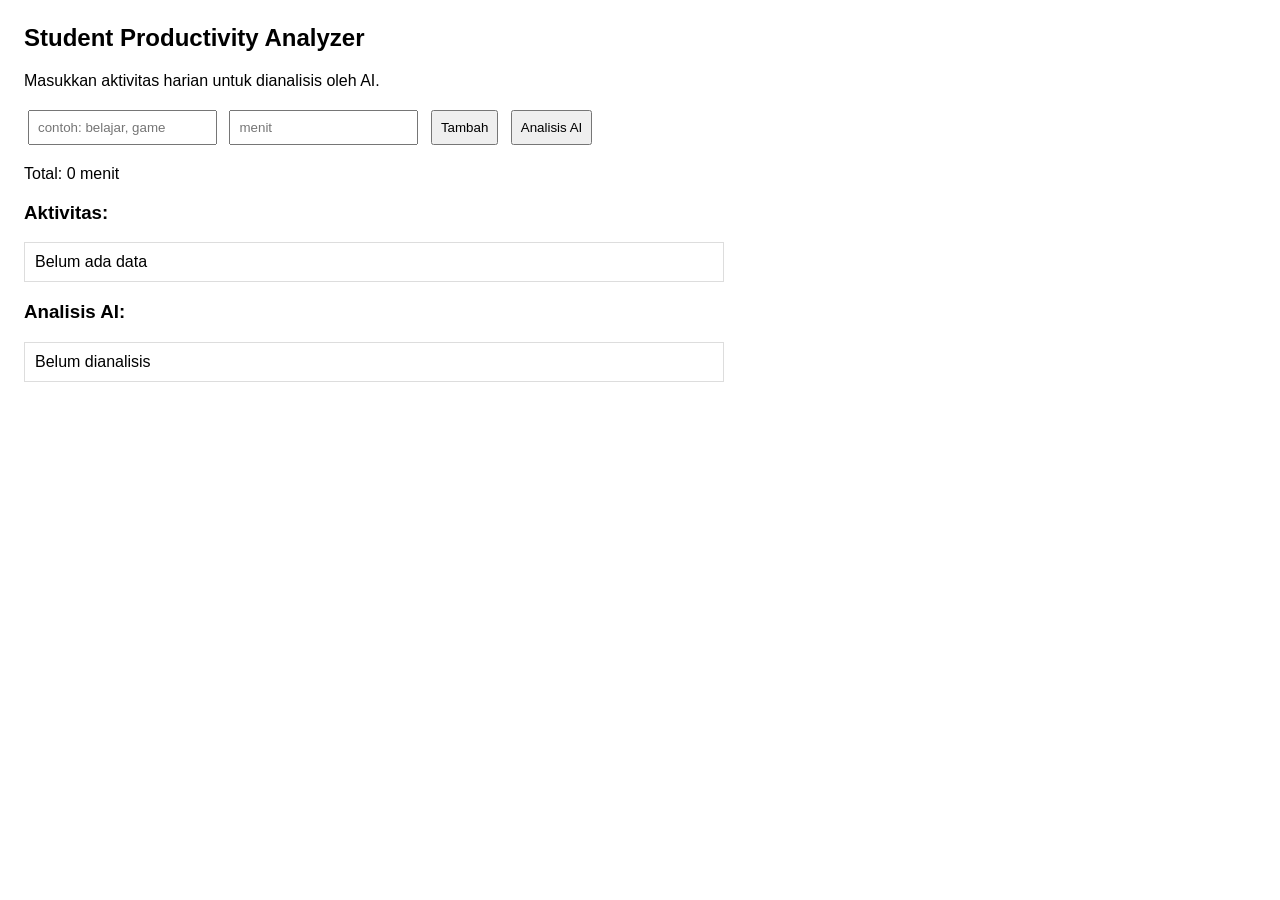
<file: index.html>
<!DOCTYPE html>
<html>
<head>
  <meta charset="utf-8">
  <title>Student Productivity Analyzer</title>
  <style>
    body { font-family: Arial; margin: 24px; max-width: 700px; }
    input, button { padding: 8px; margin: 4px; }
    #list, #result {
      border: 1px solid #ddd; padding: 10px; margin-top: 10px; white-space: pre-line;
    }
  </style>
</head>
<body>

<h2>Student Productivity Analyzer</h2>
<p>Masukkan aktivitas harian untuk dianalisis oleh AI.</p>

<input id="act" placeholder="contoh: belajar, game">
<input id="min" type="number" placeholder="menit">

<button onclick="tambah()">Tambah</button>
<button onclick="analisis()">Analisis AI</button>

<p id="total">Total: 0 menit</p>

<h3>Aktivitas:</h3>
<div id="list">Belum ada data</div>

<h3>Analisis AI:</h3>
<div id="result">Belum dianalisis</div>

<script>
let data = [];

function render() {
  let total = 0;
  let text = "";

  data.forEach((d, i) => {
    total += d.m;
    text += (i+1) + ". " + d.a + " - " + d.m + " menit\n";
  });

  document.getElementById("total").innerText =
    "Total: " + total + " menit";

  document.getElementById("list").innerText =
    text || "Belum ada data";
}

function tambah() {
  const a = document.getElementById("act").value;
  const m = Number(document.getElementById("min").value);

  if (!a || !m) return alert("Isi data dengan benar");

  data.push({ a, m });

  document.getElementById("act").value = "";
  document.getElementById("min").value = "";

  render();
}

async function analisis() {
  if (data.length === 0) return;

  document.getElementById("result").innerText = "Menganalisis...";

  const daftar = data.map((d, i) =>
    (i+1) + ". " + d.a + " - " + d.m + " menit"
  ).join("\n");

  try {
    const res = await fetch("https://activity-ai-backend.vercel.app/api/analyze", {
      method: "POST",
      headers: {
        "Content-Type": "application/json"
      },
      body: JSON.stringify({
        activities: daftar
      })
    });

    const json = await res.json();

    document.getElementById("result").innerText =
      json.result || json.error;

  } catch {
    document.getElementById("result").innerText = "Gagal koneksi ke AI";
  }
}

render();
</script>

</body>
</html>
</file>
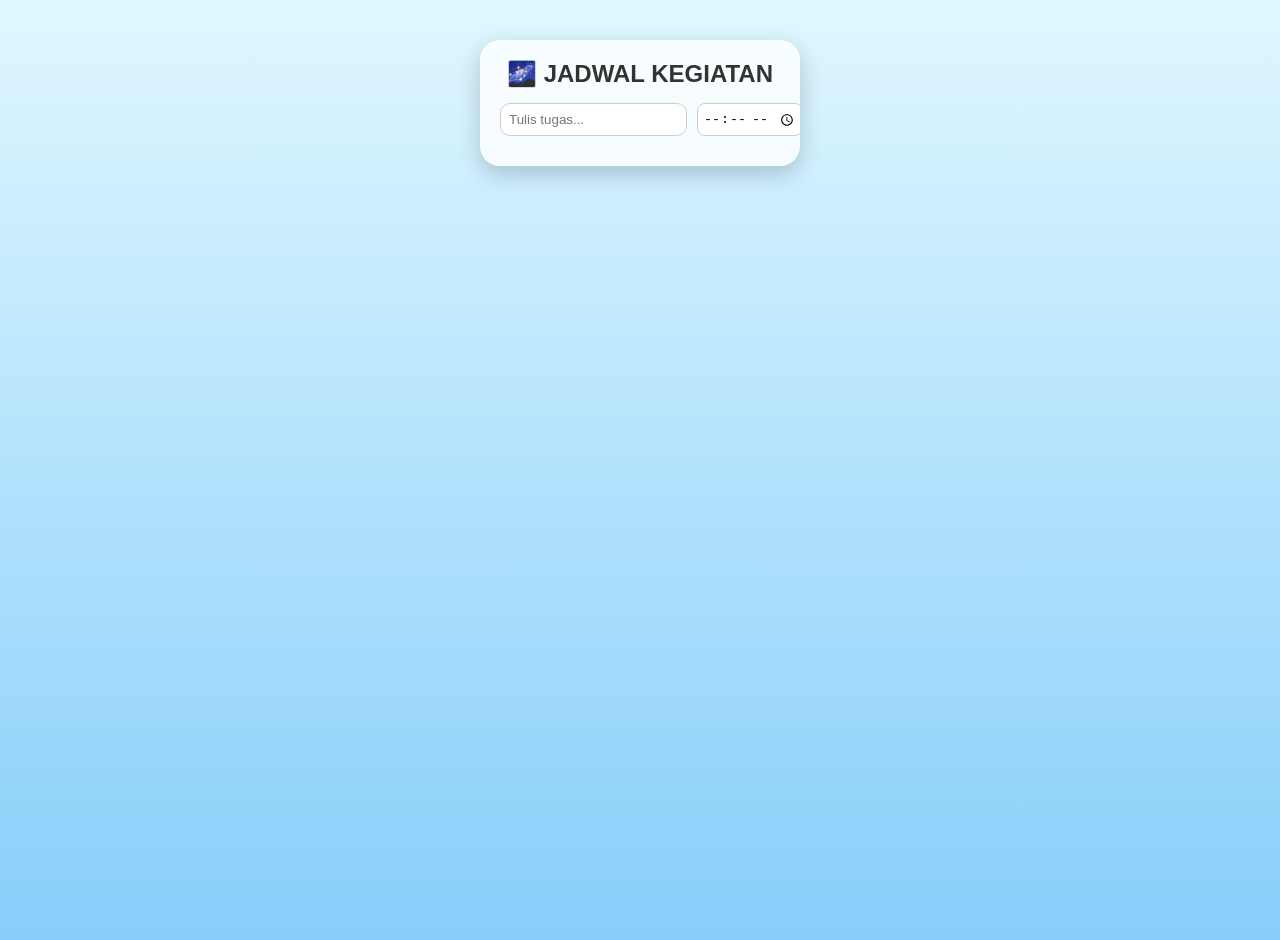
<file: kode.html>
<!DOCTYPE html>
<html lang="en">
<head>
    <meta charset="UTF-8">
    <title>JADWAL KEGIATAN</title>
    <link rel="stylesheet" href="style.css">
</head>
<body>


<div class="clouds"></div>
<div class="container">
    <h2>🌌 JADWAL KEGIATAN</h2>

    <div class="input-group">
    <input type="text" id="inputTugas" placeholder="Tulis tugas...">
    <input type="time" id="jamMulai">
    <input type="time" id="jamSelesai">
    <button onclick="tambahTugas()">+</button>
</div>

    <ul id="daftarTugas"></ul>
</div>

<script src="cloud.js"></script>
</body>
</html>
</file>
<file: style.css>
* {
    margin: 0;
    padding: 0;
    box-sizing: border-box;
}

body {
    font-family: Arial, sans-serif;
    min-height: 100vh;
    overflow-x: hidden;
    overflow-y: auto;
    background: linear-gradient(to top, #87CEFA, #E0F7FF);
    color: #333;
}

/* ☁️ Background awan */
.clouds {
    position: fixed;
    width: 100%;
    height: 100%;
    top: 0;
    left: 0;
    overflow: hidden;
    z-index: 0;
}

.clouds::before,
.clouds::after {
    content: "";
    position: absolute;
    width: 200%;
    height: 100%;
    background: url('https://i.ibb.co/7S6p7F5/clouds.png') repeat-x;
    opacity: 0.7;
    animation: moveClouds 60s linear infinite;
}

.clouds::after {
    top: 60px;
    opacity: 0.5;
    animation-duration: 90s;
}

@keyframes moveClouds {
    from {
        transform: translateX(0);
    }
    to {
        transform: translateX(-50%);
    }
}

/* 🌤 Container */
.container {
    position: relative;
    z-index: 2;
    background: rgba(255,255,255,0.8);
    backdrop-filter: blur(8px);
    padding: 20px;
    border-radius: 20px;
    width: 320px;
    margin: 40px auto;
    text-align: center;
    box-shadow: 0 8px 25px rgba(0,0,0,0.2);

    /* ✅ ini bikin isi bisa scroll */
    max-height: 80vh;
    overflow-y: auto;
}

/* Judul */
h2 {
    margin-bottom: 15px;
}

/* Input */
.input-group {
    display: flex;
    gap: 10px;
    margin-bottom: 10px;
}

input {
    flex: 1;
    padding: 8px;
    border-radius: 10px;
    border: 1px solid #ccc;
    outline: none;
}
input[type="time"] {
    padding: 5px;
    border-radius: 8px;
    border: 1px solid #ccc;
}

/* Tombol */
button {
    padding: 8px 12px;
    border: none;
    border-radius: 10px;
    background: linear-gradient(45deg, #4facfe, #00f2fe);
    color: white;
    cursor: pointer;
    transition: 0.3s;
}

button:hover {
    transform: scale(1.1);
}

/* List */
ul {
    list-style: none;
    margin-top: 10px;
}

li {
    background: rgba(255,255,255,0.9);
    padding: 8px;
    margin-bottom: 8px;
    border-radius: 10px;
    display: flex;
    justify-content: space-between;
    align-items: center;
    animation: fadeIn 0.4s ease;
}

/* Animasi item masuk */
@keyframes fadeIn {
    from {
        opacity: 0;
        transform: translateY(10px);
    }
    to {
        opacity: 1;
        transform: translateY(0);
    }
}

/* Tombol hapus */
.hapus {
    background: #ff4d4d;
    color: white;
    padding: 5px 10px;
    border-radius: 8px;
}

/* ✨ Scrollbar biar cantik */
.container::-webkit-scrollbar {
    width: 6px;
}

.container::-webkit-scrollbar-thumb {
    background: #4facfe;
    border-radius: 10px;
}

.container::-webkit-scrollbar-track {
    background: transparent;
}
</file>
